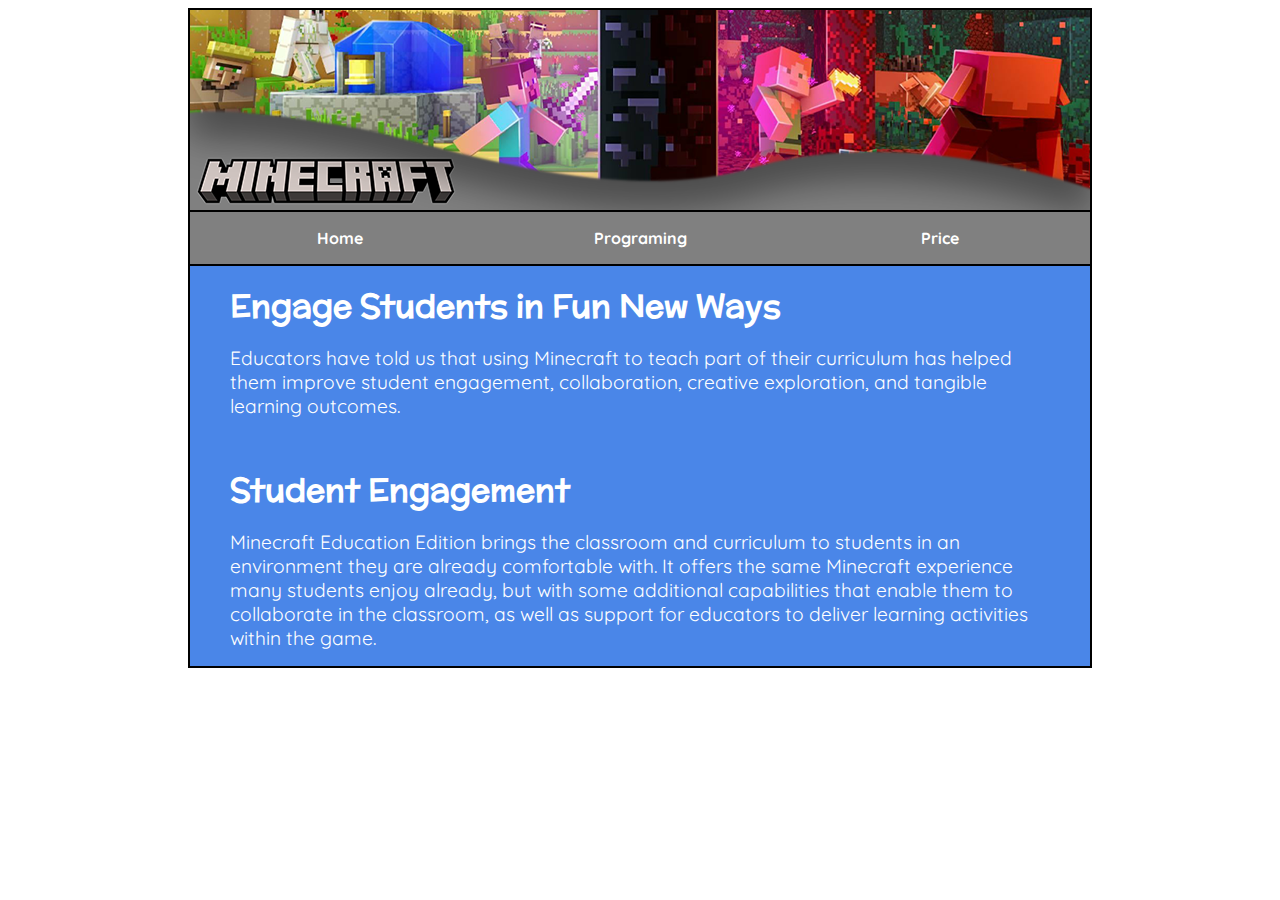
<file: index.html>
<!DOCTYPE html>
<html>
  <head>
    <title>AS91880 </title>
    <link rel="stylesheet" href="style.css">
  </head>
  <body>
    <header>
      <div id="bannerimage"></div>
    </header>
    <nav>
      <!-- site wide navigation bar -->
      <p><a href= "index.html">Home</a></p>
      <p><a href= "page2.html">Programing</a></p>
      <p><a href= "page3.html">Price</a></p>
    </nav>
    
    <figure class="text_background">
      <figure class="text">
      <h1>Engage Students in Fun New Ways</h1>
      <br>
      <p>Educators have told us that using Minecraft to teach part of their curriculum has helped them improve student engagement, collaboration, creative exploration, and tangible learning outcomes.<p>
      <br>
      <br>
      <h1>Student Engagement</h1>
      <br>
      <p>Minecraft Education Edition brings the classroom and curriculum to students in an environment they are already comfortable with. It offers the same Minecraft experience many students enjoy already, but with some additional capabilities that enable them to collaborate in the classroom, as well as support for educators to deliver learning activities within the game.</p>
      </figure>
    </figure>
  </body>
</file>
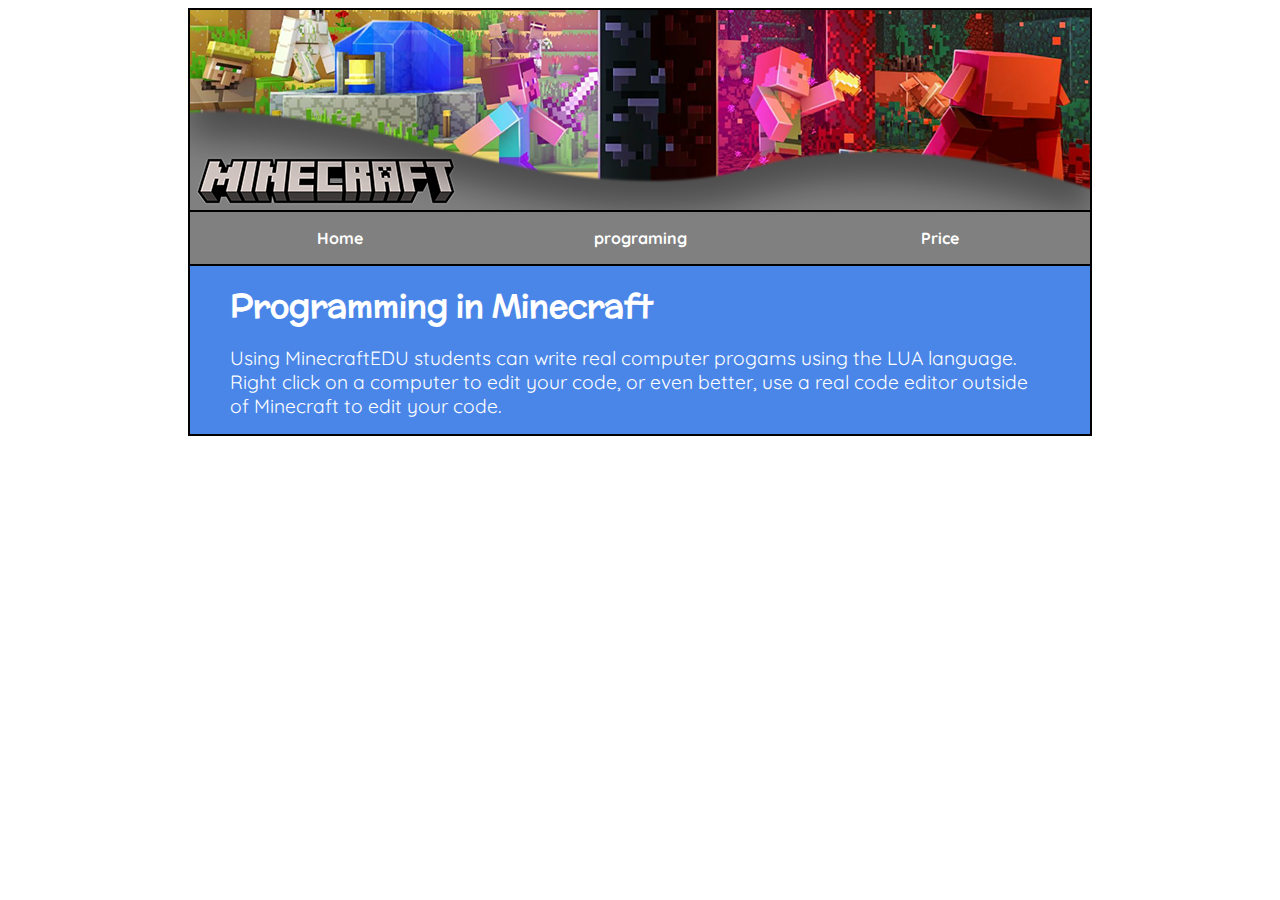
<file: page2.html>
<!DOCTYPE html>
<html>
  <head>
    <title>AS91880 </title>
    <link rel="stylesheet" href="style.css">
  </head>
  <body>
    <header>
      <div id="bannerimage"></div>
    </header>
    <nav>
      <!-- site wide navigation bar -->
      <p><a href= "index.html">Home</a></p>
      <p><a href= "page2.html">programing</a></p>
      <p><a href= "page3.html">Price</a></p>
    </nav>
    <figure class="text_background">
      <figure class="text">
        <h1>Programming in Minecraft</h1>
        <br>
        <p>Using MinecraftEDU students can write real computer progams using the LUA language. Right click on a computer to edit your code, or even better, use a real code editor outside of Minecraft to edit your code.</p>
      </figure>
    </figure>
  </body>
</file>
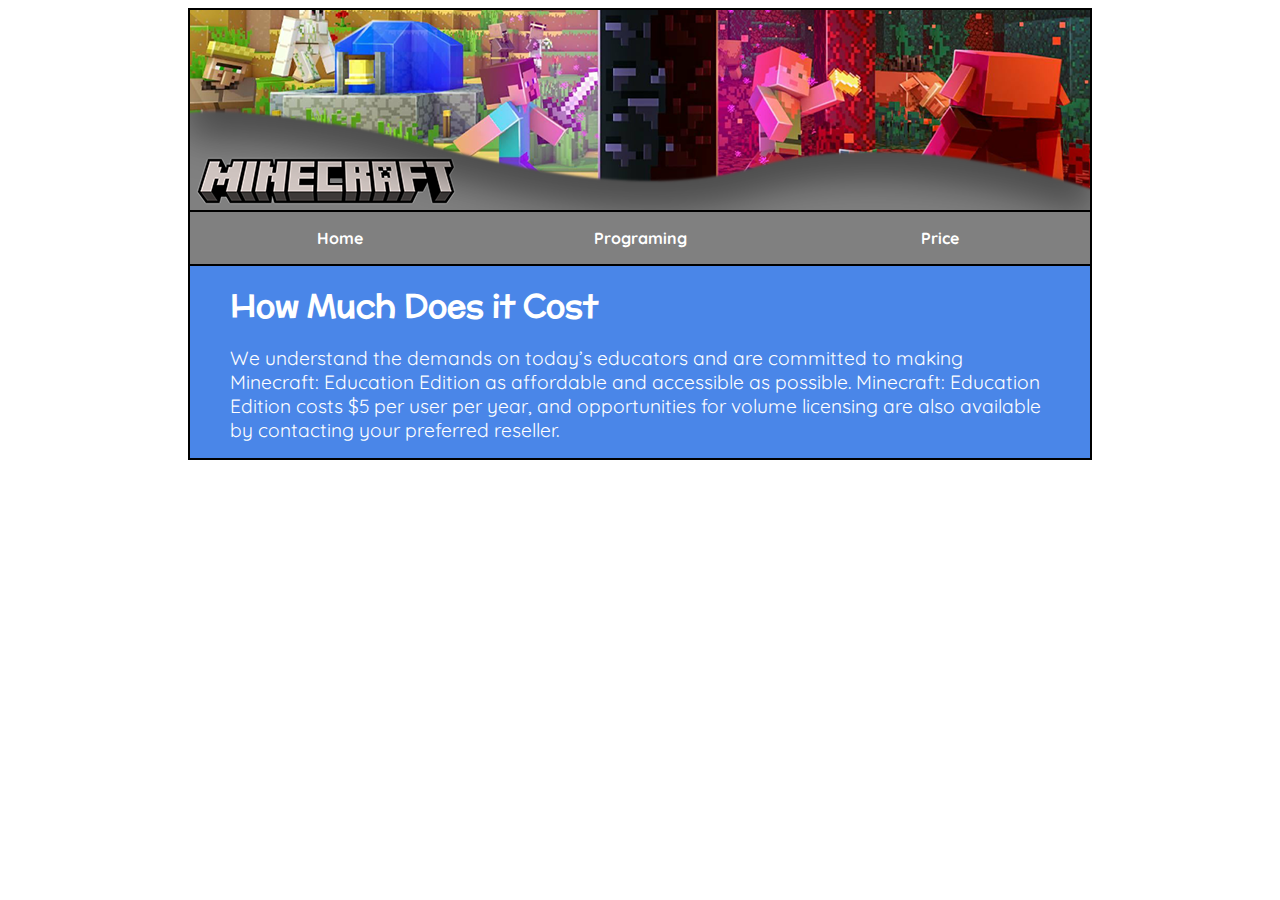
<file: page3.html>
<!DOCTYPE html>
<html>
  <head>
    <title>AS91880 </title>
    <link rel="stylesheet" href="style.css">
  </head>
  <body>
    <header>
      <div id="bannerimage"></div>
    </header>
    <nav>
      <!-- site wide navigation bar -->
      <p><a href= "index.html">Home</a></p>
      <p><a href= "page2.html">Programing</a></p>
      <p><a href= "page3.html">Price</a></p>
    </nav>
    <figure class="text_background">
      <figure class="text">
        <h1>How Much Does it Cost</h1>
        <br>
        <p>We understand the demands on today’s educators and are committed to making Minecraft: Education Edition as affordable and accessible as possible. Minecraft: Education Edition costs $5 per user per year, and opportunities for volume licensing are also available by contacting your preferred reseller.</p>
      </figure>
    </figure>
  </body>
</file>
<file: style.css>
@import url('https://fonts.googleapis.com/css2?family=McLaren&family=Quicksand&display=swap');




#bannerimage {
  width: 100%;
  background-image: url(Banner-minecraft-website.png);
  background-color: gray;
  background-position: center;
  display: flex;
  flex: 1;
  align-items: center;
  height: 200px;
  background-repeat: no-repeat;
  
}





header {
  
  align-items: center;
  margin: auto;
  width: 100%;
  border-top: solid black 2px;
  border-left: solid black 2px;
  border-right: solid black 2px;
  border-bottom: 2px solid black;
  max-width: 900px;
  max-height: 200%;
}

.main {
  margin-left: 1em;
  margin-right: 1em;
  margin-bottom: 4em; /* larger margin allows for footer */
}




nav{
  background-color: #808080ff;
  border-bottom: solid black 2px;
  border-left: solid black 2px;
  border-right: solid black 2px;
  align-items: center; /* Align child flexible boxes in the vertical center */
  display: flex; /* Display the children of this element as flexible boxes */
  width: 100%;
  max-width: 900px;
  margin: auto;
}
nav p{
  text-align: center;
  flex-basis: 100px; /* give each paragraph the same width */
  flex-grow: 1; /* allow each paragraph to grow evenly to fill up the parent nav element */
  font-family: 'Quicksand', sans-serif;
}
nav a{
  color: white;
  text-decoration: none;
  font-weight: bold;
}
  nav a:hover {
    color: black;
}





.text h1{
  color: white;
  font-weight: bold;
  font-family: 'McLaren', cursive;
  margin: 0;
  font-size:200%
}

.text p{
  color: white;
  font-family: 'Quicksand', sans-serif;
  margin: 0; /* remove all body margins */
  font-size: 120%;
}



.text_background{
  border-bottom: solid black 2px;
  border-left: solid black 2px;
  border-right: solid black 2px;
  display: flex;
  width: 100%;
  max-width: 900px;
  height: max;
  margin: auto;
  background-color: #4a86e8ff;
}
</file>
